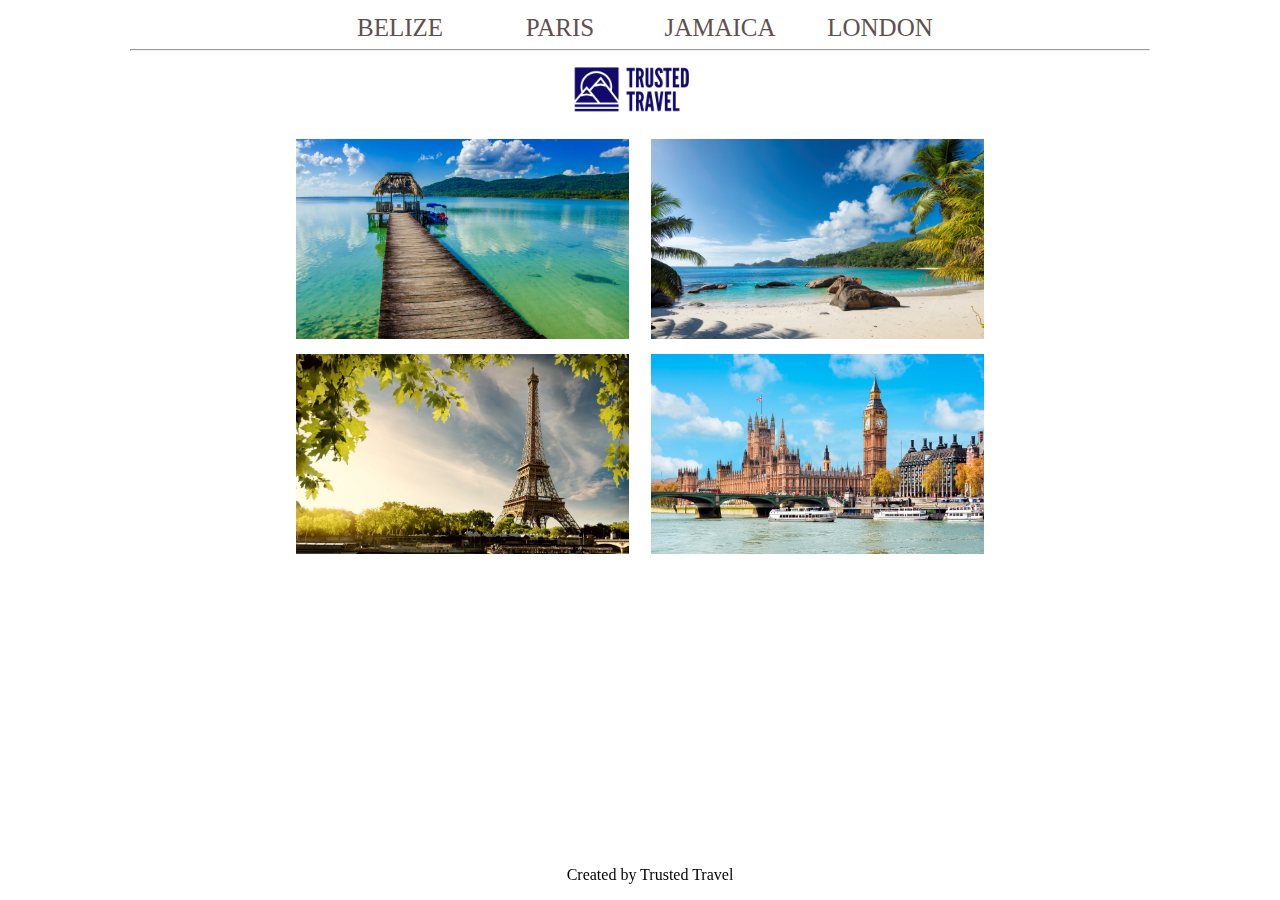
<file: index.html>
<!doctype html>
<html lang="en">

<head>
  <meta charset="utf-8">
  <title>Trusted Travel - Home Page</title>
  <link rel="icon" type="image/png" href="https://cdn0.iconfinder.com/data/icons/vehicles-23/64/vehicles-23-512.png">
  <link rel="stylesheet" href="./styles/main.css">
</head>

<body class="body">

  <div>
    <ul>
      <li><a href="belize.html">BELIZE</a></li>
      <li><a href="paris.html">PARIS</a></li>
      <li><a href="jamaica.html">JAMAICA</a></li>
      <li><a href="london.html">LONDON</a></li>
    </ul>
  </div>

  <hr>

  <header class="header">
    <img height="200px" class="logo" src="images/TRUSTED Travel.png" alt="trusted_travel logo" />
  </header>


  <main class="main">

    <div class="column1">
      <a href="belize.html" alt="link to belize"><img height="200" class="destination belize"  src="images/belize.png" alt="belize imaage"/></a>
      <a href="paris.html" alt="link to paris"><img height="200" class="destination paris" src="images/PARIS.png" alt="paris image"/></a>
    </div>
    <div class="column2">
      <a href="jamaica.html" alt="link to jamaica"><img height="200" class="destination jamaica" src="images/JAMAICA.png" alt="jamaica image" /></a>
      <a href="london.html" alt="link to london"><img height="200" class="destination london" src="images/LONDON.png" alt="london image" /></a>
    </div>
  </main>

  <div>
    <footer class="footer">
      <p class="footer_p">Created by Trusted Travel</p>
      <!-- <div class="navbar">
      <a href="./index.html">Home</a>
      <a href="belize.html">Belize Test Page</a>
      <a href="./xxxx">city or country name</a>
      <a href="./xxxx">city or country name</a>
      <a href="./xxxx">city or country name</a>
    </div> -->

    </footer>
  </div>
</body>

</html>
</file>
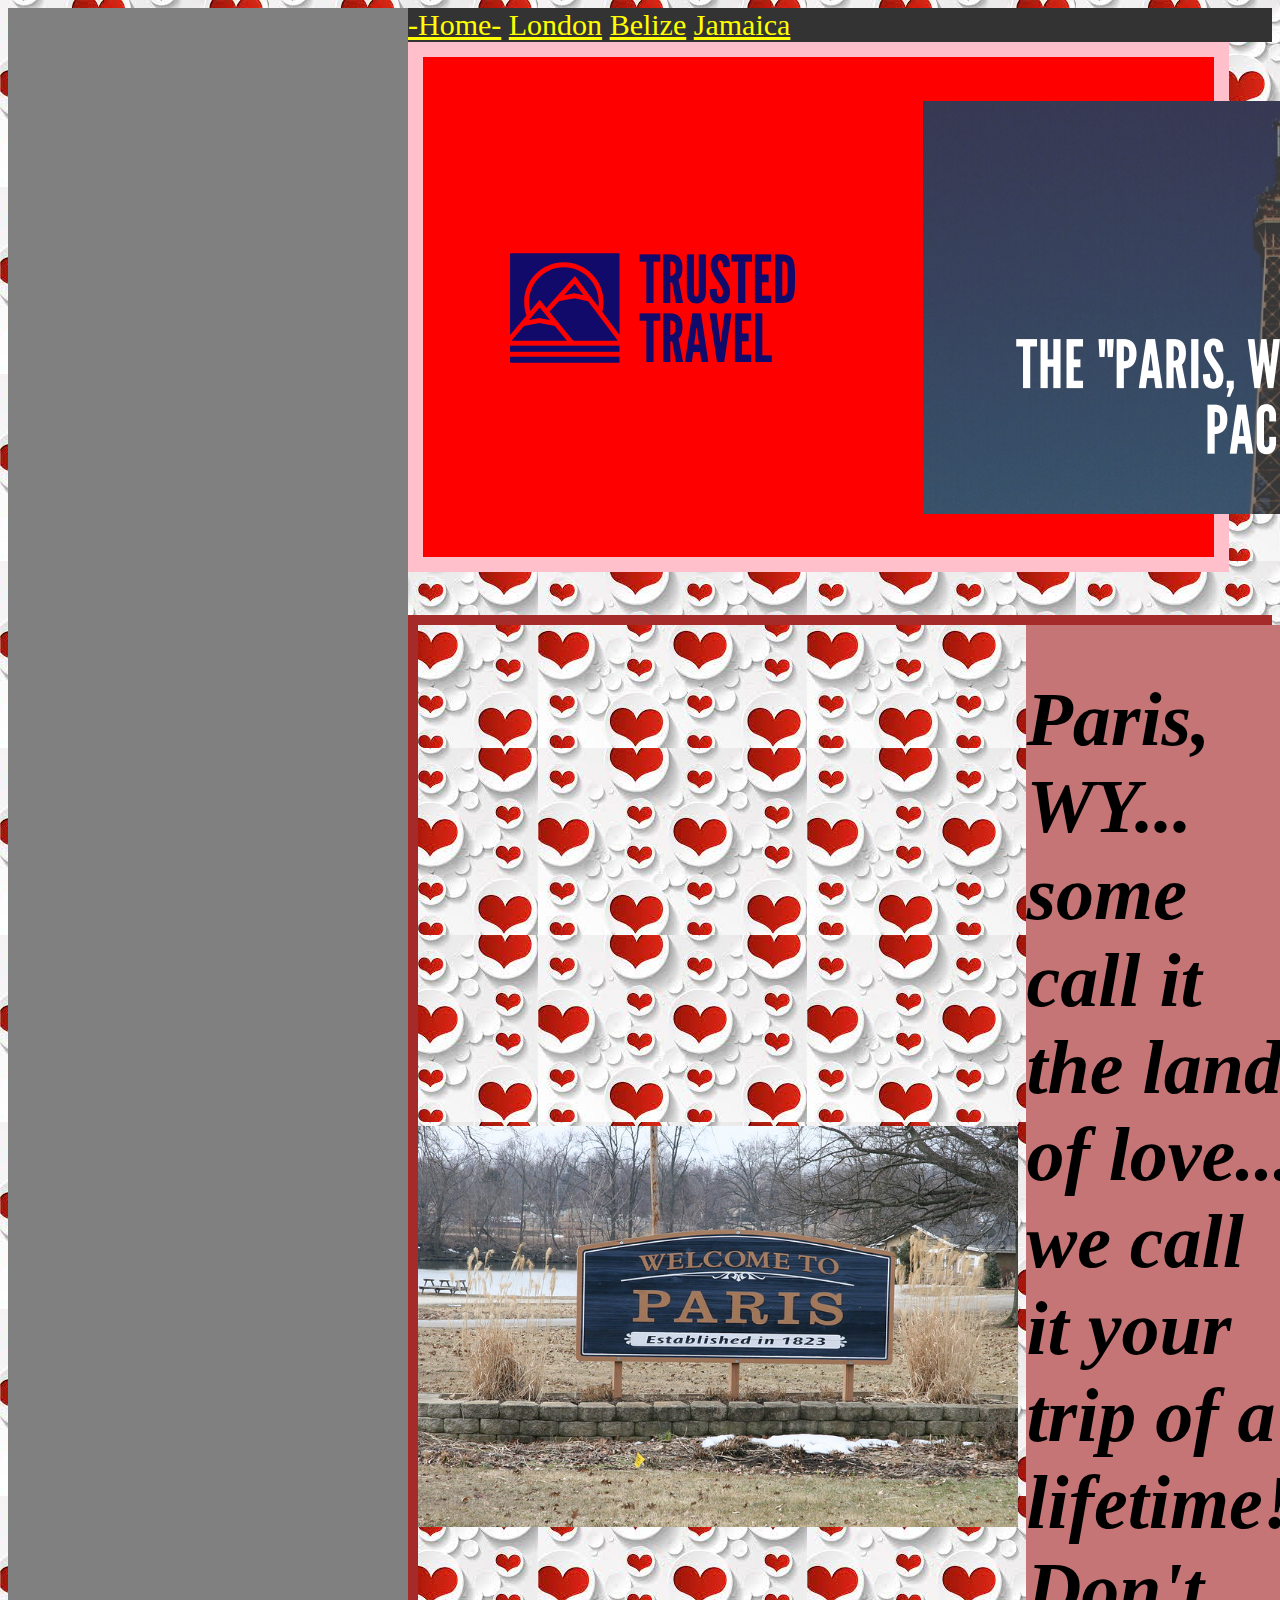
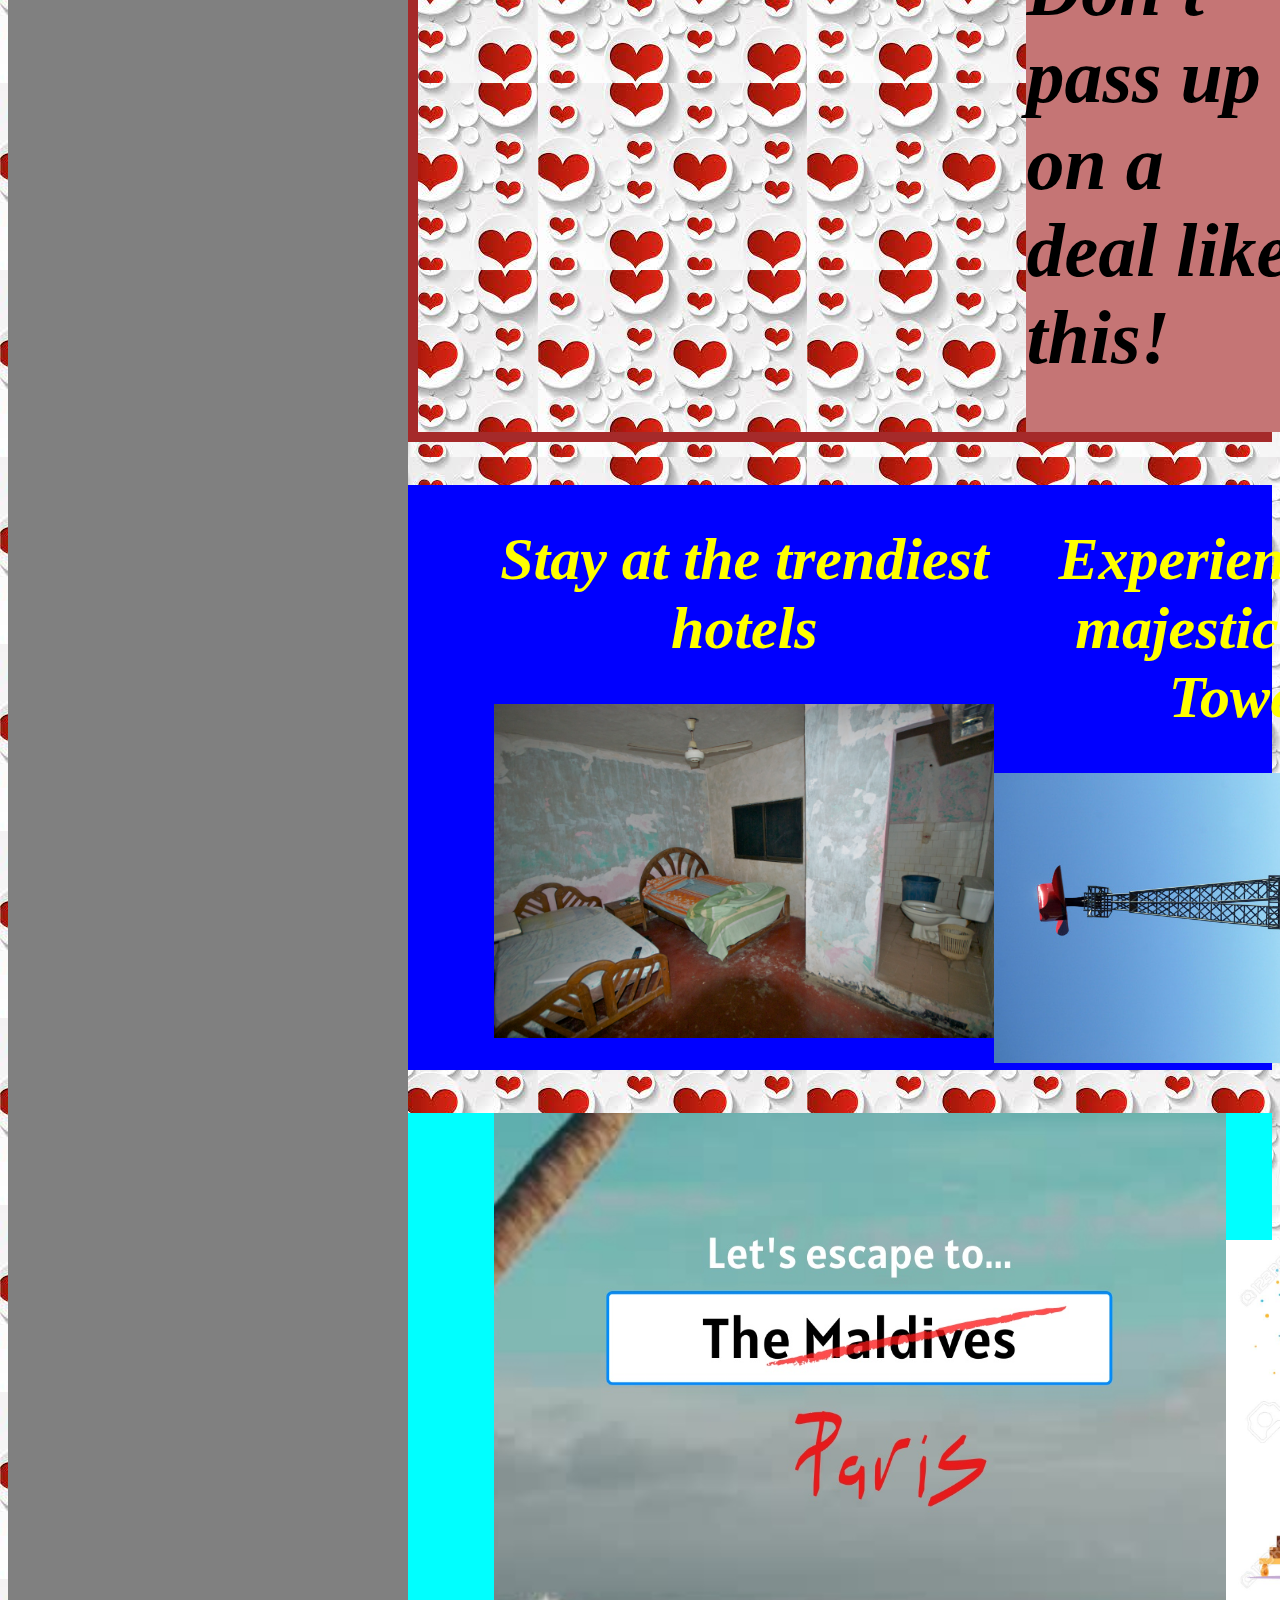
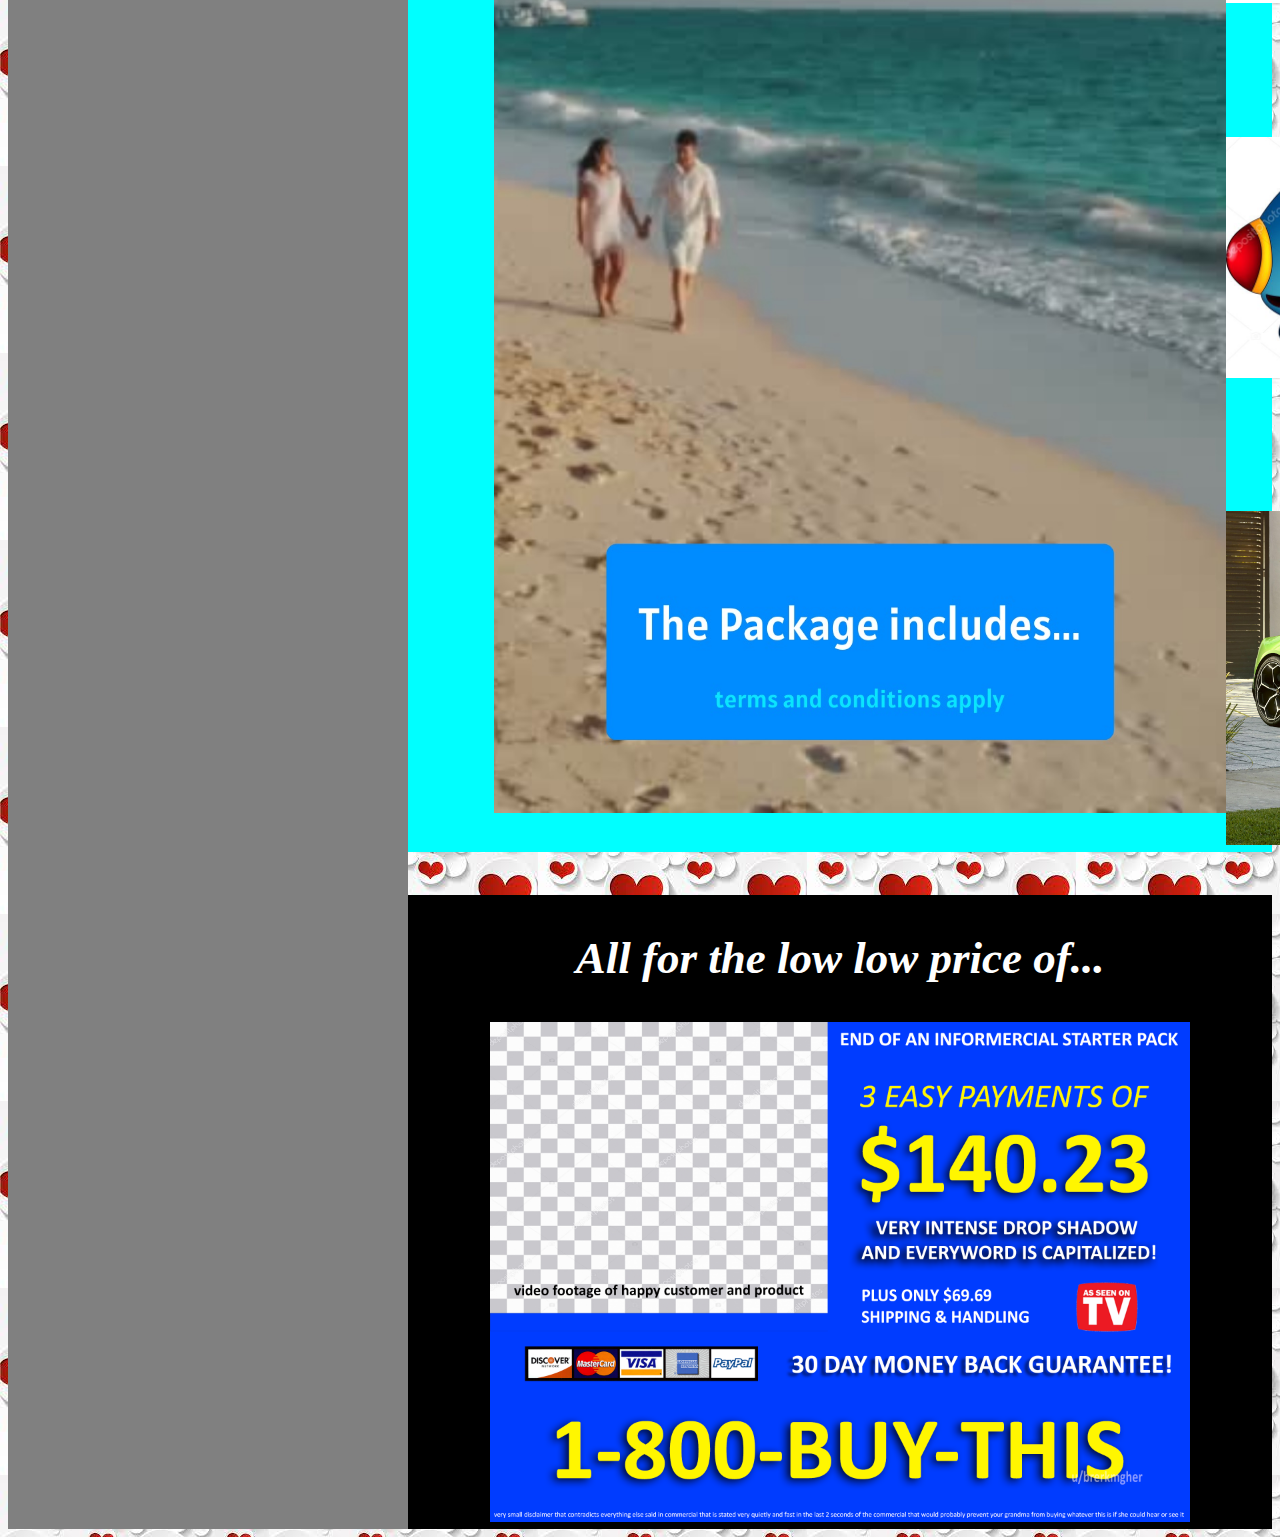
<file: paris.html>
<!doctype html>
<html lang="en">
  <head>
    <meta charset="utf-8">
    <title>Trusted Travel</title>
    <link rel="stylesheet" href="./styles/paris.css">
  </head>
        <div class="nav">
            <a href="./index.html">-Home-</a>
            <a href="./london.html">London</a>
            <a href="./belize.html">Belize</a>
            <a href="./jamaica.html">Jamaica</a>
        </div>
  <header>
      <img src="./images/TRUSTED Travel.png" alt="trusted_travel_logo">
      <img src="./images/PE PIC.PNG" alt="paris_lovers">
  </header>
  <body>
    <main>
        <!-- Basic info Paris, WI -->
        <article class="basic_info">
            <section class="location_details">
                <div class="details">
                <img src="images/paris, il.jpg" alt="paris,il" width="600"
                height="auto">
                </div>          
                <div class="location_bio">
                <h1>Paris, WY... some call it the land of love... we call it your trip of a lifetime! Don't pass up on a deal like this!</h1>
                </div>
            </section>

        <article class="fun_stuff_paris">   
            <!-- Stuff to do in Paris, WI -->
            <section class="fun_stuff">
                <div class="paris_hotel">
                <h1>Stay at the trendiest hotels</h1>
                <img src="/images/horrible_hotel.png" alt="hotel" width="500" height="auto">
                </div>
                <div class="eifel_tower">
                <h1>Experience the majestic Eifel Tower</h1>
                <img src="/images/eifel tower2.PNG" alt="eifel tower" width="500" height="auto">
                </div>
                <div class="dining">
                <h1>Enjoy world-class dining</h1>
                <img src="/images/gross_buffet.jpeg" alt="buffet" width="500" height="auto">
                </div>
            </section>
        </article>

            <!-- Package includes -->
        <article class="travel_info">      
            <section class="package_travel">
                <div class="package_header">
                    <img src="/images/InkedTravel Agency_LI.jpg" alt="travel_agency" width="auto" height="1300">
                </div>
            </section>
            <section class="package_info">
                <div class="hotel">
                    <h2>Hotel</h2>
                    <img src="./images/hotel cartoon.jpg" alt="hotel_welcome" width="500" height="auto">
                </div>
                <div class="aifare">
                    <h2>Airfare</h2>
                    <img src="/images/plane.jpg" alt="plane" width="500" height="auto">
                </div>
                <div class="vehicle">
                    <h2>Vehicle</h2>
                    <img src="/images/lambo.jpg" alt="car" width="500" height="auto">
                </div>
            </section>
        </article>
            <section class="price_info"> 
                <div class="price">
                    <h2>All for the low low price of...</h2>
                    <img src="/images/payments.png" alt="price_image" width="700" height="auto">
                </div>
            </section>
        </article>
    </main>
    <script type="module" src="./scripts/main.js"></script>
  </body>
</html>
</file>
<file: styles/main.css>
body {
    margin: auto;
}

ul {
    list-style-type: none;
    margin: 0;
    padding: 0;
    overflow: hidden;
    background-color: rgb(255, 255, 255);
    display: flex;
    justify-content: center;
    margin-left: 60px;
    margin-right: 60px;
    margin-bottom: -15px;
    /* width: 600px; */
    /* border: 3px solid orange; */
}
  
li {
    float: left;
    font-size: 25px;
    /* padding-left: 20px; */
    width: 10rem;
    /* border: 3px solid blue; */
}
  
li a {
    display: block;
    color: rgb(95, 80, 80);
    text-align: center;
    padding: 14px 16px;
    text-decoration: none;
    /* border: 2px solid orange; */
}
  
li a:hover {
    background-color: rgb(6, 27, 122);
    color: white;
}

header {
      /* border: 2px solid pink; */
      display: flex;
      justify-content: center;
      margin-top: -70px;
}

hr {
    text-align: center;
    margin-right: 130px;
    margin-left: 130px;
    /* width: auto; */
}

.logo { 
    /* border: 3px solid rgb(219, 39, 39); */
    margin-top: -100px;
    margin: 0px;
}

main {
    display: flex;
    align-content: center;
    /* border: 15px dotted blue; */
    margin-left: 100px;
    margin-right: 100px;
    /* margin-bottom: 100px; */
    margin-top: -50px;
    flex-direction: row;
}

.column1 {
/* border: 3px solid orange; */
    text-align: right;
    padding-right: 1%;
}

.column2 {
    /* border: 3px solid rgb(94, 6, 194); */
    text-align: left;
    padding-left: 1%;
}

.destination {
    padding-bottom: 2%;
    height: 200px;
}

.footer {
    text-align: center;
    position: fixed;
    top: auto;
    left: 10px;
    bottom: 0;
    width: 100%;
    display: inline-block;
    /* border: 2px solid greenyellow; */
    /* background-color: #eeeeee; */
}

.footer_p {
    font-size: 16px;
}
</file>
<file: styles/paris.css>
body {
    background-image: url("[data-uri]");
    border-left: gray solid 400px;
   }

   .nav {
        background-color: #333;
        font-size: 30px;
  }

  .nav a {
      color:yellow;
  }

   header {
        display: flex;
        flex-wrap: nowrap;
        align-items: center;
        background-color: red;
        border: pink solid 15px;
        justify-content: space-between;
        margin-right: 5%;
   }

   .location_details {
        display: flex;
        flex-wrap: nowrap;
        flex-direction: row;
        align-items: center;
        border: brown solid 10px;
        margin-top: 5%;
   }

   .location_bio {
       font-size: 38px;
       margin-left: 1%;
       margin-right: 1%;
       font-style: italic;
       background-color: rgb(197, 117, 117);
   }

   .fun_stuff {
       display: flex;
       flex-wrap: nowrap;
       flex-direction: row;
       justify-content: space-around;
       margin-top: 5%;
       padding-left: 10%;
       padding-right: 10%;
       font-size: 30px;
       text-align: center;
       font-style: oblique;
       background-color:blue;
       color:yellow;
   }

   .travel_info {
        display: flex;
        flex-wrap: nowrap;
        flex-direction: row;
        justify-content: space-around;
        margin-top: 5%;
        padding-left: 10%;
        padding-right: 10%;
        font-size: 30px;
        text-align: center;
        font-style: oblique;
        background-color: aqua;
   }

   .price_info {
       display: flex;
       flex-direction: row;
       font-size: 30px;
       justify-content: space-around;
       font-style: italic;
       text-align: center;
       color: white;
       background-color: black;
       margin-top: 5%;
   }
</file>
